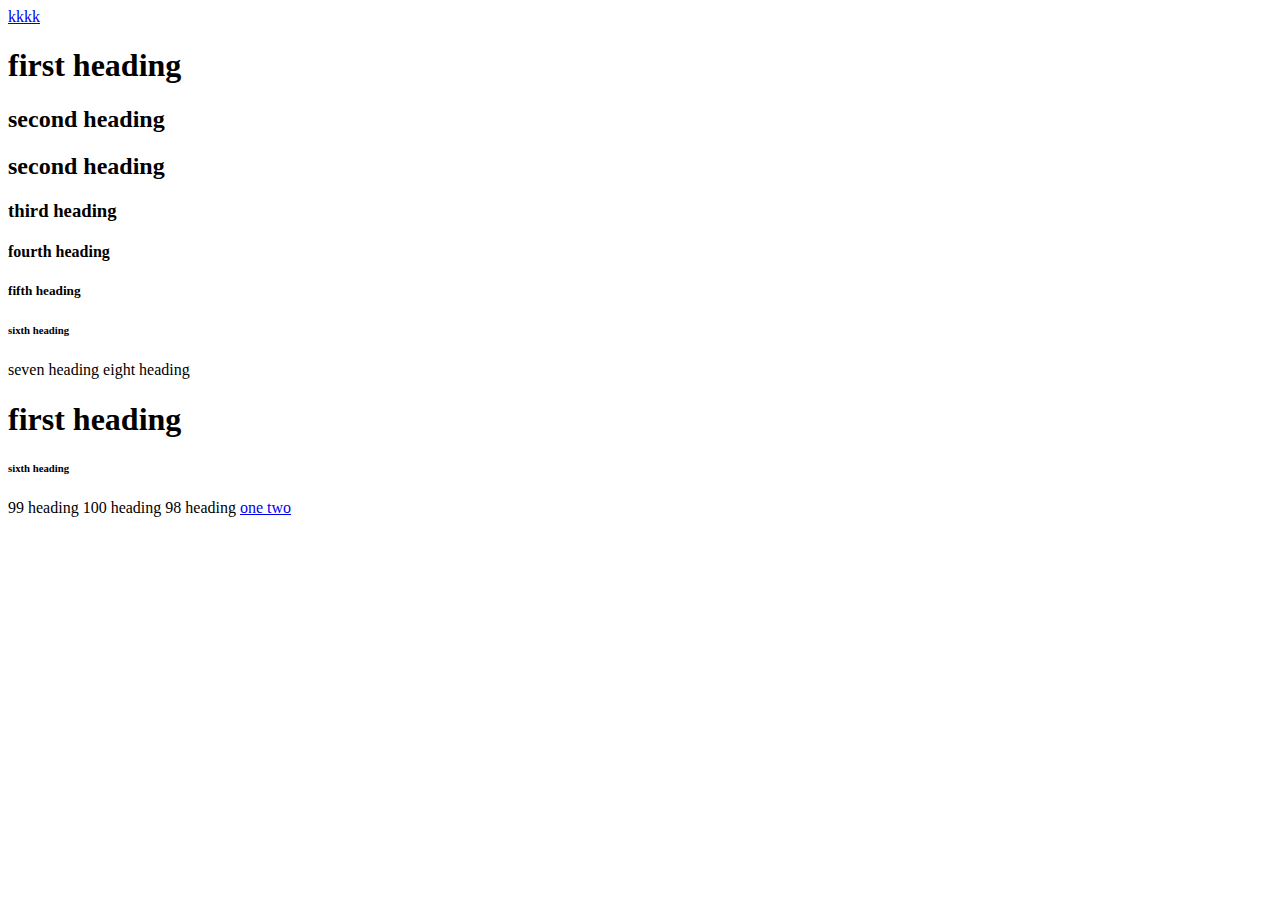
<file: about.html>
<!DOCTYPE html>
<html> 
    <body><A href="www.google.com/">kkkk <A>  
    </a>
        <h1> first heading </h1>
         <h2> second heading</h2>
         <h2> second heading</h2>
         <h3> third heading  </h3>
         <h4> fourth heading </h4>
         <h5> fifth heading </h5>
         <h6> sixth heading</h6>
         <h7>  seven heading</h7>
         <h8> eight heading</h8>
         <h1> first heading</h1>
         <h6> sixth heading</h6>
         <h99>  99 heading </h99>
         <h100> 100 heading </h100>
         <h98> 98 heading </h98>
         <a 
        
        
         
 </body>
 <body><a href="htmltaglist.html/"> one </a> 
    <a href="phtmp.html/"> two </a>

 </body>
 



</html>
</file>
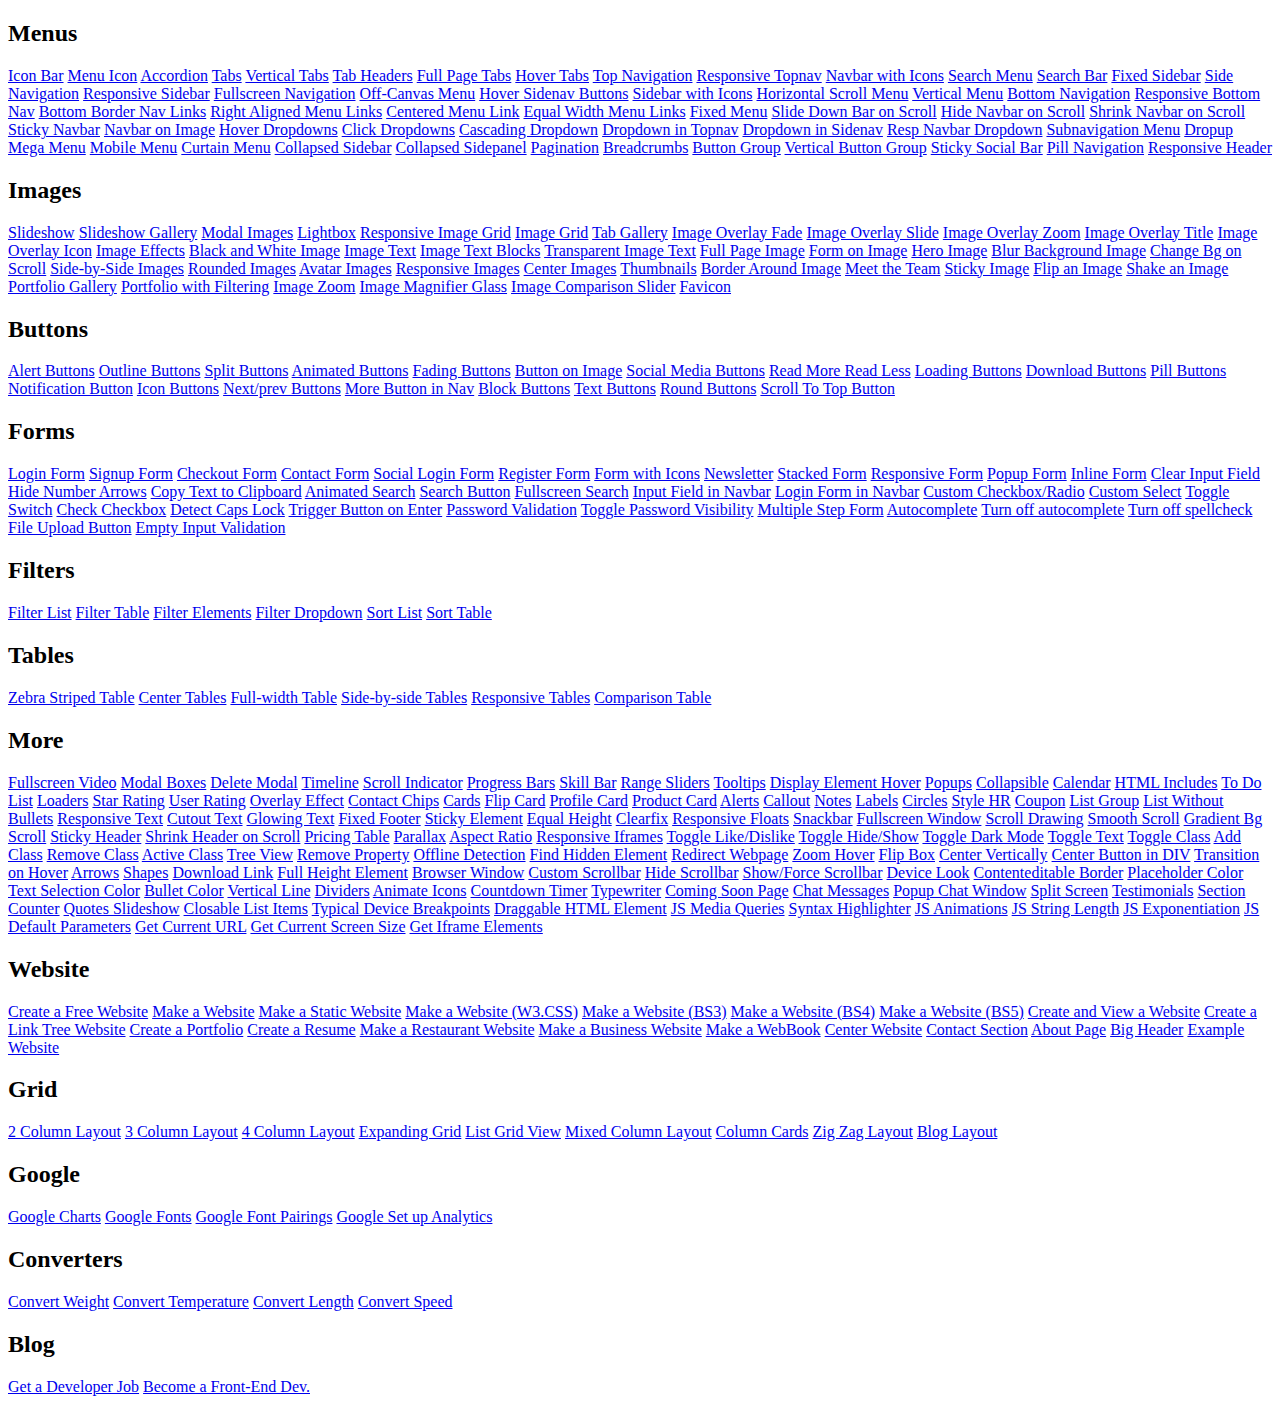
<file: hh.html>
<!DOCTYPE html>
<html>
    <head> 
        <link rel="stylesheet" type="text/css"href="css.css">
    </head>

    <body> 
        
        
         
          <h2>Menus</h2>
          <a target="_top" href="howto_css_icon_bar.asp" class="active">Icon Bar</a>
          <a target="_top" href="howto_css_menu_icon.asp">Menu Icon</a>
          <a target="_top" href="howto_js_accordion.asp">Accordion</a>
          <a target="_top" href="howto_js_tabs.asp">Tabs</a>
          <a target="_top" href="howto_js_vertical_tabs.asp">Vertical Tabs</a>
          <a target="_top" href="howto_js_tab_header.asp">Tab Headers</a>
          <a target="_top" href="howto_js_full_page_tabs.asp">Full Page Tabs</a>
          <a target="_top" href="howto_js_hover_tabs.asp">Hover Tabs</a>
          <a target="_top" href="howto_js_topnav.asp">Top Navigation</a>
          <a target="_top" href="howto_js_topnav_responsive.asp">Responsive Topnav</a>
          <a target="_top" href="howto_css_navbar_icon.asp">Navbar with Icons</a>
          <a target="_top" href="howto_js_search_menu.asp">Search Menu</a>
          <a target="_top" href="howto_css_searchbar.asp">Search Bar</a>
          <a target="_top" href="howto_css_fixed_sidebar.asp">Fixed Sidebar</a>
          <a target="_top" href="howto_js_sidenav.asp">Side Navigation</a>
          <a target="_top" href="howto_css_sidebar_responsive.asp">Responsive Sidebar</a>
          <a target="_top" href="howto_js_fullscreen_overlay.asp">Fullscreen Navigation</a>
          <a target="_top" href="howto_js_off-canvas.asp">Off-Canvas Menu</a>
          <a target="_top" href="howto_css_sidenav_buttons.asp">Hover Sidenav Buttons</a>
          <a target="_top" href="howto_css_sidebar_icons.asp">Sidebar with Icons</a>
          <a target="_top" href="howto_css_menu_horizontal_scroll.asp">Horizontal Scroll Menu</a>
          <a target="_top" href="howto_css_vertical_menu.asp">Vertical Menu</a>
          <a target="_top" href="howto_css_bottom_nav.asp">Bottom Navigation</a>
          <a target="_top" href="howto_js_bottom_nav_responsive.asp">Responsive Bottom Nav</a>
          <a target="_top" href="howto_css_navbar_border.asp">Bottom Border Nav Links</a>
          <a target="_top" href="howto_css_topnav_right.asp">Right Aligned Menu Links</a>
          <a target="_top" href="howto_css_topnav_centered.asp">Centered Menu Link</a>
          <a target="_top" href="howto_css_topnav_equal_width.asp">Equal Width Menu Links</a>
          <a target="_top" href="howto_css_fixed_menu.asp">Fixed Menu</a>
          <a target="_top" href="howto_js_navbar_slide.asp">Slide Down Bar on Scroll</a>
          <a target="_top" href="howto_js_navbar_hide_scroll.asp">Hide Navbar on Scroll</a>
          <a target="_top" href="howto_js_navbar_shrink_scroll.asp">Shrink Navbar on Scroll</a>
          <a target="_top" href="howto_js_navbar_sticky.asp">Sticky Navbar</a>
          <a target="_top" href="howto_css_navbar_image.asp">Navbar on Image</a>
          <a target="_top" href="howto_css_dropdown.asp">Hover Dropdowns</a>
          <a target="_top" href="howto_js_dropdown.asp">Click Dropdowns</a>
          <a target="_top" href="howto_js_cascading_dropdown.asp">Cascading Dropdown</a>
          <a target="_top" href="howto_css_dropdown_navbar.asp">Dropdown in Topnav</a>
          <a target="_top" href="howto_js_dropdown_sidenav.asp">Dropdown in Sidenav</a>
          <a target="_top" href="howto_js_responsive_navbar_dropdown.asp">Resp Navbar Dropdown</a>
          <a target="_top" href="howto_css_subnav.asp">Subnavigation Menu</a>
          <a target="_top" href="howto_css_dropup.asp">Dropup</a>
          <a target="_top" href="howto_css_mega_menu.asp">Mega Menu</a>
          <a target="_top" href="howto_js_mobile_navbar.asp">Mobile Menu</a>
          <a target="_top" href="howto_js_curtain_menu.asp">Curtain Menu</a>
          <a target="_top" href="howto_js_collapse_sidebar.asp">Collapsed Sidebar</a>
          <a target="_top" href="howto_js_collapse_sidepanel.asp">Collapsed Sidepanel</a>
          <a target="_top" href="howto_css_pagination.asp">Pagination</a>
          <a target="_top" href="howto_css_breadcrumbs.asp">Breadcrumbs</a>
          <a target="_top" href="howto_css_button_group.asp">Button Group</a>
          <a target="_top" href="howto_css_button_group_vertical.asp">Vertical Button Group</a>
          <a target="_top" href="howto_css_sticky_social_bar.asp">Sticky Social Bar</a>
          <a target="_top" href="howto_css_pill_nav.asp">Pill Navigation</a>
          <a target="_top" href="howto_css_responsive_header.asp">Responsive Header</a>
          <br>
          
          <h2>Images</h2>
          <a target="_top" href="howto_js_slideshow.asp">Slideshow</a>
          <a target="_top" href="howto_js_slideshow_gallery.asp">Slideshow Gallery</a>
          <a target="_top" href="howto_css_modal_images.asp">Modal Images</a>
          <a target="_top" href="howto_js_lightbox.asp">Lightbox</a>
          <a target="_top" href="howto_css_image_grid_responsive.asp">Responsive Image Grid</a>
          <a target="_top" href="howto_js_image_grid.asp">Image Grid</a>
          <a target="_top" href="howto_js_tab_img_gallery.asp">Tab Gallery</a>
          <a target="_top" href="howto_css_image_overlay.asp">Image Overlay Fade</a>
          <a target="_top" href="howto_css_image_overlay_slide.asp">Image Overlay Slide</a>
          <a target="_top" href="howto_css_image_overlay_zoom.asp">Image Overlay Zoom</a>
          <a target="_top" href="howto_css_image_overlay_title.asp">Image Overlay Title</a>
          <a target="_top" href="howto_css_image_overlay_icon.asp">Image Overlay Icon</a>
          <a target="_top" href="howto_css_image_effects.asp">Image Effects</a>
          <a target="_top" href="howto_css_image_bw.asp">Black and White Image</a>
          <a target="_top" href="howto_css_image_text.asp">Image Text</a>
          <a target="_top" href="howto_css_image_text_blocks.asp">Image Text Blocks</a>
          <a target="_top" href="howto_css_image_transparent.asp">Transparent Image Text</a>
          <a target="_top" href="howto_css_full_page.asp">Full Page Image</a>
          <a target="_top" href="howto_css_form_on_image.asp">Form on Image</a>
          <a target="_top" href="howto_css_hero_image.asp">Hero Image</a>
          <a target="_top" href="howto_css_blurred_background.asp">Blur Background Image</a>
          <a target="_top" href="howto_css_bg_change_scroll.asp">Change Bg on Scroll</a>
          <a target="_top" href="howto_css_images_side_by_side.asp">Side-by-Side Images</a>
          <a target="_top" href="howto_css_rounded_images.asp">Rounded Images</a>
          <a target="_top" href="howto_css_image_avatar.asp">Avatar Images</a>
          <a target="_top" href="howto_css_image_responsive.asp">Responsive Images</a>
          <a target="_top" href="howto_css_image_center.asp">Center Images</a>
          <a target="_top" href="howto_css_thumbnail.asp">Thumbnails</a>
          <a target="_top" href="howto_css_border_image.asp">Border Around Image</a>
          <a target="_top" href="howto_css_team.asp">Meet the Team</a>
          <a target="_top" href="howto_css_image_sticky.asp">Sticky Image</a>
          <a target="_top" href="howto_css_flip_image.asp">Flip an Image</a>
          <a target="_top" href="howto_css_shake_image.asp">Shake an Image</a>
          <a target="_top" href="howto_css_portfolio_gallery.asp">Portfolio Gallery</a>
          <a target="_top" href="howto_js_portfolio_filter.asp">Portfolio with Filtering</a>
          <a target="_top" href="howto_js_image_zoom.asp">Image Zoom</a>
          <a target="_top" href="howto_js_image_magnifier_glass.asp">Image Magnifier Glass</a>
          <a target="_top" href="howto_js_image_comparison.asp">Image Comparison Slider</a>
          <a target="_top" href="howto_html_favicon.asp">Favicon</a>
          <br>
          
          <h2>Buttons</h2>
          <a target="_top" href="howto_css_alert_buttons.asp">Alert Buttons</a>
          <a target="_top" href="howto_css_outline_buttons.asp">Outline Buttons</a>
          <a target="_top" href="howto_css_button_split.asp">Split Buttons</a>
          <a target="_top" href="howto_css_animate_buttons.asp">Animated Buttons</a>
          <a target="_top" href="howto_css_fading_buttons.asp">Fading Buttons</a>
          <a target="_top" href="howto_css_button_on_image.asp">Button on Image</a>
          <a target="_top" href="howto_css_social_media_buttons.asp">Social Media Buttons</a>
          <a target="_top" href="howto_js_read_more.asp">Read More Read Less</a>
          <a target="_top" href="howto_css_loading_buttons.asp">Loading Buttons</a>
          <a target="_top" href="howto_css_download_button.asp">Download Buttons</a>
          <a target="_top" href="howto_css_pill_button.asp">Pill Buttons</a>
          <a target="_top" href="howto_css_notification_button.asp">Notification Button</a>
          <a target="_top" href="howto_css_icon_buttons.asp">Icon Buttons</a>
          <a target="_top" href="howto_css_next_prev.asp">Next/prev Buttons</a>
          <a target="_top" href="howto_css_more_button.asp">More Button in Nav</a>
          <a target="_top" href="howto_css_block_buttons.asp">Block Buttons</a>
          <a target="_top" href="howto_css_text_buttons.asp">Text Buttons</a>
          <a target="_top" href="howto_css_round_buttons.asp">Round Buttons</a>
          <a target="_top" href="howto_js_scroll_to_top.asp">Scroll To Top Button</a>
          <br>
          
          <h2>Forms</h2>
          <a target="_top" href="howto_css_login_form.asp">Login Form</a>
          <a target="_top" href="howto_css_signup_form.asp">Signup Form</a>
          <a target="_top" href="howto_css_checkout_form.asp">Checkout Form</a>
          <a target="_top" href="howto_css_contact_form.asp">Contact Form</a>
          <a target="_top" href="howto_css_social_login.asp">Social Login Form</a>
          <a target="_top" href="howto_css_register_form.asp">Register Form</a>
          <a target="_top" href="howto_css_form_icon.asp">Form with Icons</a>
          <a target="_top" href="howto_css_newsletter.asp">Newsletter</a>
          <a target="_top" href="howto_css_stacked_form.asp">Stacked Form</a>
          <a target="_top" href="howto_css_responsive_form.asp">Responsive Form</a>
          <a target="_top" href="howto_js_popup_form.asp">Popup Form</a>
          <a target="_top" href="howto_css_inline_form.asp">Inline Form</a>
          <a target="_top" href="howto_html_clear_input.asp">Clear Input Field</a>
          <a target="_top" href="howto_css_hide_arrow_number.asp">Hide Number Arrows</a>
          <a target="_top" href="howto_js_copy_clipboard.asp">Copy Text to Clipboard</a>
          <a target="_top" href="howto_css_animated_search.asp">Animated Search</a>
          <a target="_top" href="howto_css_search_button.asp">Search Button</a>
          <a target="_top" href="howto_css_fullscreen_search.asp">Fullscreen Search</a>
          <a target="_top" href="howto_css_input_navbar.asp">Input Field in Navbar</a>
          <a target="_top" href="howto_css_login_form_navbar.asp">Login Form in Navbar</a>
          <a target="_top" href="howto_css_custom_checkbox.asp">Custom Checkbox/Radio</a>
          <a target="_top" href="howto_custom_select.asp">Custom Select</a>
          <a target="_top" href="howto_css_switch.asp">Toggle Switch</a>
          <a target="_top" href="howto_js_display_checkbox_text.asp">Check Checkbox</a>
          <a target="_top" href="howto_js_detect_capslock.asp">Detect Caps Lock</a>
          <a target="_top" href="howto_js_trigger_button_enter.asp">Trigger Button on Enter</a>
          <a target="_top" href="howto_js_password_validation.asp">Password Validation</a>
          <a target="_top" href="howto_js_toggle_password.asp">Toggle Password Visibility</a>
          <a target="_top" href="howto_js_form_steps.asp">Multiple Step Form</a>
          <a target="_top" href="howto_js_autocomplete.asp">Autocomplete</a>
          <a target="_top" href="howto_html_autocomplete_off.asp">Turn off autocomplete</a>
          <a target="_top" href="howto_html_spellcheck_disable.asp">Turn off spellcheck</a>
          <a target="_top" href="howto_html_file_upload_button.asp">File Upload Button</a>
          <a target="_top" href="howto_js_validation_empty_input.asp">Empty Input Validation</a>
          <br>
          
          <h2>Filters</h2>
          <a target="_top" href="howto_js_filter_lists.asp">Filter List</a>
          <a target="_top" href="howto_js_filter_table.asp">Filter Table</a>
          <a target="_top" href="howto_js_filter_elements.asp">Filter Elements</a>
          <a target="_top" href="howto_js_filter_dropdown.asp">Filter Dropdown</a>
          <a target="_top" href="howto_js_sort_list.asp">Sort List</a>
          <a target="_top" href="howto_js_sort_table.asp">Sort Table</a>
          <br>
          
          <h2>Tables</h2>
          <a target="_top" href="howto_css_table_zebra.asp">Zebra Striped Table</a>
          <a target="_top" href="howto_css_table_center.asp">Center Tables</a>
          <a target="_top" href="howto_css_table_full_width.asp">Full-width Table</a>
          <a target="_top" href="howto_css_table_side_by_side.asp">Side-by-side Tables</a>
          <a target="_top" href="howto_css_table_responsive.asp">Responsive Tables</a>
          <a target="_top" href="howto_css_comparison_table.asp">Comparison Table</a>
          <br>
          
          <h2>More</h2>
          <a target="_top" href="howto_css_fullscreen_video.asp">Fullscreen Video</a>
          <a target="_top" href="howto_css_modals.asp">Modal Boxes</a>
          <a target="_top" href="howto_css_delete_modal.asp">Delete Modal</a>
          <a target="_top" href="howto_css_timeline.asp">Timeline</a>
          <a target="_top" href="howto_js_scroll_indicator.asp">Scroll Indicator</a>
          <a target="_top" href="howto_js_progressbar.asp">Progress Bars</a>
          <a target="_top" href="howto_css_skill_bar.asp">Skill Bar</a>
          <a target="_top" href="howto_js_rangeslider.asp">Range Sliders</a>
          <a target="_top" href="howto_css_tooltip.asp">Tooltips</a>
          <a target="_top" href="howto_css_display_element_hover.asp">Display Element Hover</a>
          <a target="_top" href="howto_js_popup.asp">Popups</a>
          <a target="_top" href="howto_js_collapsible.asp">Collapsible</a>
          <a target="_top" href="howto_css_calendar.asp">Calendar</a>
          <a target="_top" href="howto_html_include.asp">HTML Includes</a>
          <a target="_top" href="howto_js_todolist.asp">To Do List</a>
          <a target="_top" href="howto_css_loader.asp">Loaders</a>
          <a target="_top" href="howto_css_star_rating.asp">Star Rating</a>
          <a target="_top" href="howto_css_user_rating.asp">User Rating</a>
          <a target="_top" href="howto_css_overlay.asp">Overlay Effect</a>
          <a target="_top" href="howto_css_contact_chips.asp">Contact Chips</a>
          <a target="_top" href="howto_css_cards.asp">Cards</a>
          <a target="_top" href="howto_css_flip_card.asp">Flip Card</a>
          <a target="_top" href="howto_css_profile_card.asp">Profile Card</a>
          <a target="_top" href="howto_css_product_card.asp">Product Card</a>
          <a target="_top" href="howto_js_alert.asp">Alerts</a>
          <a target="_top" href="howto_js_callout.asp">Callout</a>
          <a target="_top" href="howto_css_notes.asp">Notes</a>
          <a target="_top" href="howto_css_labels.asp">Labels</a>
          <a target="_top" href="howto_css_circles.asp">Circles</a>
          <a target="_top" href="howto_css_style_hr.asp">Style HR</a>
          <a target="_top" href="howto_css_coupon.asp">Coupon</a>
          <a target="_top" href="howto_css_list_group.asp">List Group</a>
          <a target="_top" href="howto_css_list_without_bullets.asp">List Without Bullets</a>
          <a target="_top" href="howto_css_responsive_text.asp">Responsive Text</a>
          <a target="_top" href="howto_css_cutout_text.asp">Cutout Text</a>
          <a target="_top" href="howto_css_glowing_text.asp">Glowing Text</a>
          <a target="_top" href="howto_css_fixed_footer.asp">Fixed Footer</a>
          <a target="_top" href="howto_css_sticky_element.asp">Sticky Element</a>
          <a target="_top" href="howto_css_equal_height.asp">Equal Height</a>
          <a target="_top" href="howto_css_clearfix.asp">Clearfix</a>
          <a target="_top" href="howto_css_responsive_floats.asp">Responsive Floats</a>
          <a target="_top" href="howto_js_snackbar.asp">Snackbar</a>
          <a target="_top" href="howto_js_fullscreen.asp">Fullscreen Window</a>
          <a target="_top" href="howto_js_scrolldrawing.asp">Scroll Drawing</a>
          <a target="_top" href="howto_css_smooth_scroll.asp">Smooth Scroll</a>
          <a target="_top" href="howto_css_bg_gradient_scroll.asp">Gradient Bg Scroll</a>
          <a target="_top" href="howto_js_sticky_header.asp">Sticky Header</a>
          <a target="_top" href="howto_js_shrink_header_scroll.asp">Shrink Header on Scroll</a>
          <a target="_top" href="howto_css_pricing_table.asp">Pricing Table</a>
          <a target="_top" href="howto_css_parallax.asp">Parallax</a>
          <a target="_top" href="howto_css_aspect_ratio.asp">Aspect Ratio</a>
          <a target="_top" href="howto_css_responsive_iframes.asp">Responsive Iframes</a>
          <a target="_top" href="howto_js_toggle_like.asp">Toggle Like/Dislike</a>
          <a target="_top" href="howto_js_toggle_hide_show.asp">Toggle Hide/Show</a>
          <a target="_top" href="howto_js_toggle_dark_mode.asp">Toggle Dark Mode</a>
          <a target="_top" href="howto_js_toggle_text.asp">Toggle Text</a>
          <a target="_top" href="howto_js_toggle_class.asp">Toggle Class</a>
          <a target="_top" href="howto_js_add_class.asp">Add Class</a>
          <a target="_top" href="howto_js_remove_class.asp">Remove Class</a>
          <a target="_top" href="howto_js_active_element.asp">Active Class</a>
          <a target="_top" href="howto_js_treeview.asp">Tree View</a>
          <a target="_top" href="howto_js_remove_property_object.asp">Remove Property</a>
          <a target="_top" href="howto_js_offline_detection.asp">Offline Detection</a>
          <a target="_top" href="howto_js_check_hidden.asp">Find Hidden Element</a>
          <a target="_top" href="howto_js_redirect_webpage.asp">Redirect Webpage</a>
          <a target="_top" href="howto_css_zoom_hover.asp">Zoom Hover</a>
          <a target="_top" href="howto_css_flip_box.asp">Flip Box</a>
          <a target="_top" href="howto_css_center-vertical.asp">Center Vertically</a>
          <a target="_top" href="howto_css_center_button.asp">Center Button in DIV</a>
          <a target="_top" href="howto_css_transition_hover.asp">Transition on Hover</a>
          <a target="_top" href="howto_css_arrows.asp">Arrows</a>
          <a target="_top" href="howto_css_shapes.asp">Shapes</a>
          <a target="_top" href="howto_html_download_link.asp">Download Link</a>
          <a target="_top" href="howto_css_div_full_height.asp">Full Height Element</a>
          <a target="_top" href="howto_css_browser_window.asp">Browser Window</a>
          <a target="_top" href="howto_css_custom_scrollbar.asp">Custom Scrollbar</a>
          <a target="_top" href="howto_css_hide_scrollbars.asp">Hide Scrollbar</a>
          <a target="_top" href="howto_css_force_scrollbars.asp">Show/Force Scrollbar</a>
          <a target="_top" href="howto_css_devices.asp">Device Look</a>
          <a target="_top" href="howto_css_contenteditable_border.asp">Contenteditable Border</a>
          <a target="_top" href="howto_css_placeholder.asp">Placeholder Color</a>
          <a target="_top" href="howto_css_text_selection.asp">Text Selection Color</a>
          <a target="_top" href="howto_css_bullet_color.asp">Bullet Color</a>
          <a target="_top" href="howto_css_vertical_line.asp">Vertical Line</a>
          <a target="_top" href="howto_css_dividers.asp">Dividers</a>
          <a target="_top" href="howto_js_animate_icons.asp">Animate Icons</a>
          <a target="_top" href="howto_js_countdown.asp">Countdown Timer</a>
          <a target="_top" href="howto_js_typewriter.asp">Typewriter</a>
          <a target="_top" href="howto_css_coming_soon.asp">Coming Soon Page</a>
          <a target="_top" href="howto_css_chat.asp">Chat Messages</a>
          <a target="_top" href="howto_js_popup_chat.asp">Popup Chat Window</a>
          <a target="_top" href="howto_css_split_screen.asp">Split Screen</a>
          <a target="_top" href="howto_css_testimonials.asp">Testimonials</a>
          <a target="_top" href="howto_css_section_counter.asp">Section Counter</a>
          <a target="_top" href="howto_js_quotes_slideshow.asp">Quotes Slideshow</a>
          <a target="_top" href="howto_js_close_list_items.asp">Closable List Items</a>
          <a target="_top" href="howto_css_media_query_breakpoints.asp">Typical Device Breakpoints</a>
          <a target="_top" href="howto_js_draggable.asp">Draggable HTML Element</a>
          <a target="_top" href="howto_js_media_queries.asp">JS Media Queries</a>
          <a target="_top" href="howto_syntax_highlight.asp">Syntax Highlighter</a>
          <a target="_top" href="howto_js_animate.asp">JS Animations</a>
          <a target="_top" href="howto_js_string_length.asp">JS String Length</a>
          <a target="_top" href="howto_js_exponentiation.asp">JS Exponentiation</a>
          <a target="_top" href="howto_js_default_parameters.asp">JS Default Parameters</a>
          <a target="_top" href="howto_js_get_url.asp">Get Current URL</a>
          <a target="_top" href="howto_js_get_current_window.asp">Get Current Screen Size</a>
          <a target="_top" href="howto_js_element_iframe.asp">Get Iframe Elements</a>
          <br>
          
          <h2>Website</h2>
          <a target="_top" href="howto_website_create_free.asp">Create a Free Website</a>
          <a target="_top" href="howto_make_a_website.asp">Make a Website</a>
          <a target="_top" href="howto_website_static.asp">Make a Static Website</a>
          <a target="_top" href="howto_website.asp">Make a Website (W3.CSS)</a>
          <a target="_top" href="howto_website_bootstrap.asp">Make a Website (BS3)</a>
          <a target="_top" href="howto_website_bootstrap4.asp">Make a Website (BS4)</a>
          <a target="_top" href="howto_website_bootstrap5.asp">Make a Website (BS5)</a>
          <a target="_top" href="howto_create_and_view.asp">Create and View a Website</a>
          <a target="_top" href="howto_website_create_linktree.asp">Create a Link Tree Website</a>
          <a target="_top" href="howto_website_create_portfolio.asp">Create a Portfolio</a>
          <a target="_top" href="howto_website_create_resume.asp">Create a Resume</a>
          <a target="_top" href="howto_website_restaurant.asp">Make a Restaurant Website</a>
          <a target="_top" href="howto_website_business.asp">Make a Business Website</a>
          <a target="_top" href="howto_make_a_webbook.asp">Make a WebBook</a>
          <a target="_top" href="howto_css_center_website.asp">Center Website</a>
          <a target="_top" href="howto_css_contact_section.asp">Contact Section</a>
          <a target="_top" href="howto_css_about_page.asp">About Page</a>
          <a target="_top" href="howto_css_style_header.asp">Big Header</a>
          <a target="_top" href="howto_css_example_website.asp">Example Website</a>
          <br>
          
          <h2>Grid</h2>
          <a target="_top" href="howto_css_two_columns.asp">2 Column Layout</a>
          <a target="_top" href="howto_css_three_columns.asp">3 Column Layout</a>
          <a target="_top" href="howto_css_four_columns.asp">4 Column Layout</a>
          <a target="_top" href="howto_js_expanding_grid.asp">Expanding Grid</a>
          <a target="_top" href="howto_js_list_grid_view.asp">List Grid View</a>
          <a target="_top" href="howto_css_mixed_columns.asp">Mixed Column Layout</a>
          <a target="_top" href="howto_css_column_cards.asp">Column Cards</a>
          <a target="_top" href="howto_css_zig_zag_layout.asp">Zig Zag Layout</a>
          <a target="_top" href="howto_css_blog_layout.asp">Blog Layout</a>
          <br>
          
          <h2>Google</h2>
          <!--<a target="_top" href="howto_google_maps.asp">Google Maps</a>
          <a target="_top" href="howto_google_maps_bw.asp">Google Maps BW</a>-->
          <a target="_top" href="howto_google_charts.asp">Google Charts</a>
          <a target="_top" href="howto_google_fonts.asp">Google Fonts</a>
          <a target="_top" href="howto_google_fonts_pairings.asp">Google Font Pairings</a>
          <a target="_top" href="howto_google_analytics.asp">Google Set up Analytics</a>
          <br>
          
          <h2>Converters</h2>
          <a target="_top" href="howto_js_weight_converter.asp">Convert Weight</a>
          <a target="_top" href="howto_js_temperature_converter.asp">Convert Temperature</a>
          <a target="_top" href="howto_js_length_converter.asp">Convert Length</a>
          <a target="_top" href="howto_js_speed_converter.asp">Convert Speed</a>
          <br>
          
          <h2>Blog</h2>
          <a target="_top" href="howto_blog_developer_job.asp">Get a Developer Job</a>
          <a target="_top" href="howto_blog_become_frontenddev.asp">Become a Front-End Dev.</a>
          
          
          
                <br><br>
              </div>
            </div>
          </div>
        
            
      
    </body>

</html>
</file>
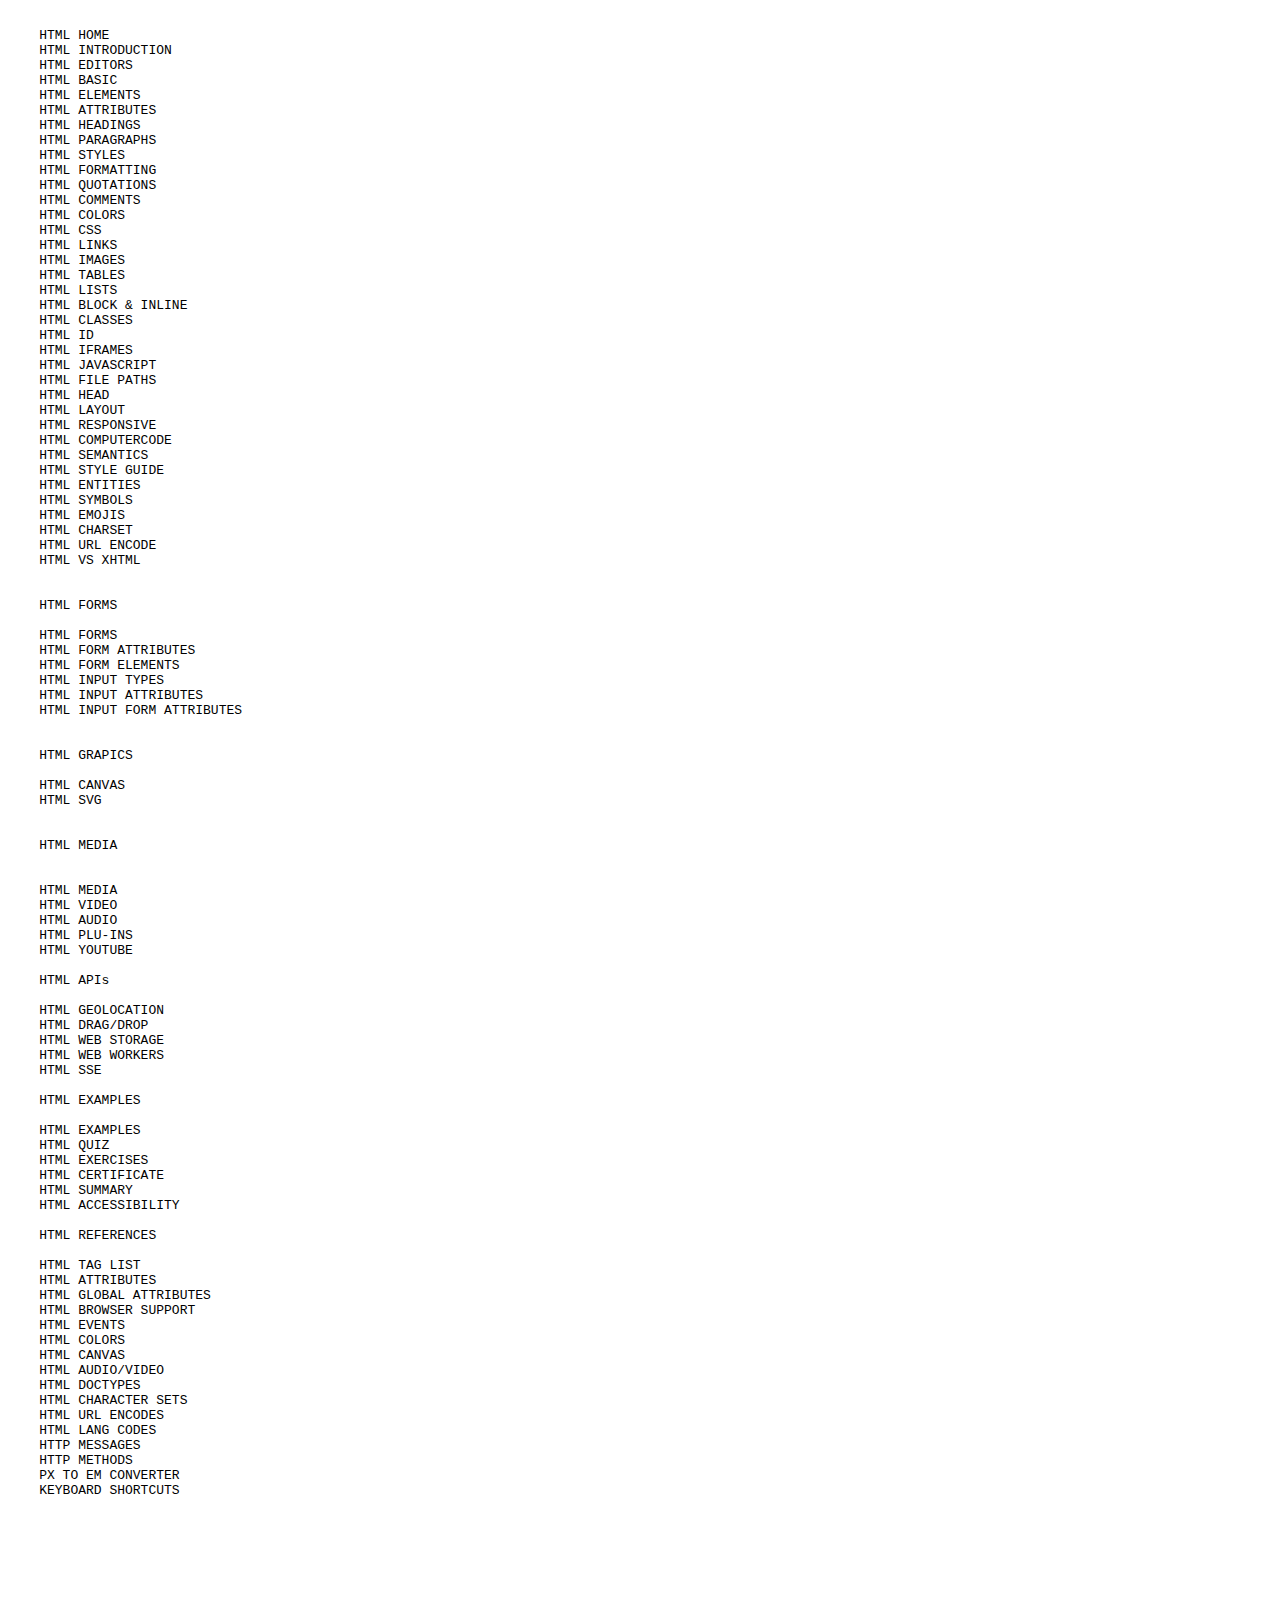
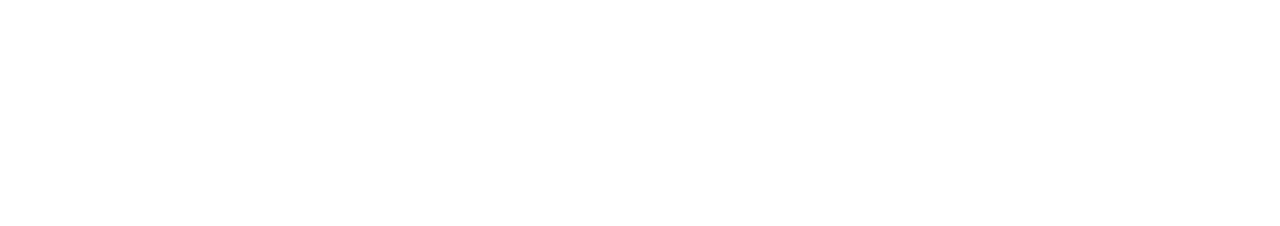
<file: HTML.html>
<!DOCTYPE html>
<html> <head>



</head>
<body> <XMP>
    HTML HOME
    HTML INTRODUCTION
    HTML EDITORS
    HTML BASIC
    HTML ELEMENTS
    HTML ATTRIBUTES
    HTML HEADINGS
    HTML PARAGRAPHS
    HTML STYLES
    HTML FORMATTING
    HTML QUOTATIONS 
    HTML COMMENTS
    HTML COLORS
    HTML CSS 
    HTML LINKS
    HTML IMAGES
    HTML TABLES
    HTML LISTS
    HTML BLOCK & INLINE
    HTML CLASSES
    HTML ID
    HTML IFRAMES
    HTML JAVASCRIPT
    HTML FILE PATHS
    HTML HEAD
    HTML LAYOUT
    HTML RESPONSIVE 
    HTML COMPUTERCODE
    HTML SEMANTICS
    HTML STYLE GUIDE
    HTML ENTITIES
    HTML SYMBOLS
    HTML EMOJIS
    HTML CHARSET
    HTML URL ENCODE
    HTML VS XHTML


    HTML FORMS

    HTML FORMS
    HTML FORM ATTRIBUTES
    HTML FORM ELEMENTS
    HTML INPUT TYPES
    HTML INPUT ATTRIBUTES
    HTML INPUT FORM ATTRIBUTES


    HTML GRAPICS

    HTML CANVAS
    HTML SVG


    HTML MEDIA


    HTML MEDIA
    HTML VIDEO
    HTML AUDIO
    HTML PLU-INS
    HTML YOUTUBE

    HTML APIs

    HTML GEOLOCATION
    HTML DRAG/DROP
    HTML WEB STORAGE
    HTML WEB WORKERS
    HTML SSE

    HTML EXAMPLES

    HTML EXAMPLES
    HTML QUIZ
    HTML EXERCISES
    HTML CERTIFICATE
    HTML SUMMARY
    HTML ACCESSIBILITY

    HTML REFERENCES

    HTML TAG LIST
    HTML ATTRIBUTES
    HTML GLOBAL ATTRIBUTES
    HTML BROWSER SUPPORT
    HTML EVENTS 
    HTML COLORS
    HTML CANVAS
    HTML AUDIO/VIDEO
    HTML DOCTYPES
    HTML CHARACTER SETS
    HTML URL ENCODES 
    HTML LANG CODES
    HTTP MESSAGES
    HTTP METHODS 
    PX TO EM CONVERTER
    KEYBOARD SHORTCUTS
    




















</XMP>
</body>




























</html>
</file>
<file: css.css>
#color-box ,p{
    background-color: green;
    height: 100px;
}
#color-box-1{
    background-color: red;

}

h1{
    background-color: sienna;
    font-family: 'Courier New', Courier, monospace;
}
</file>
